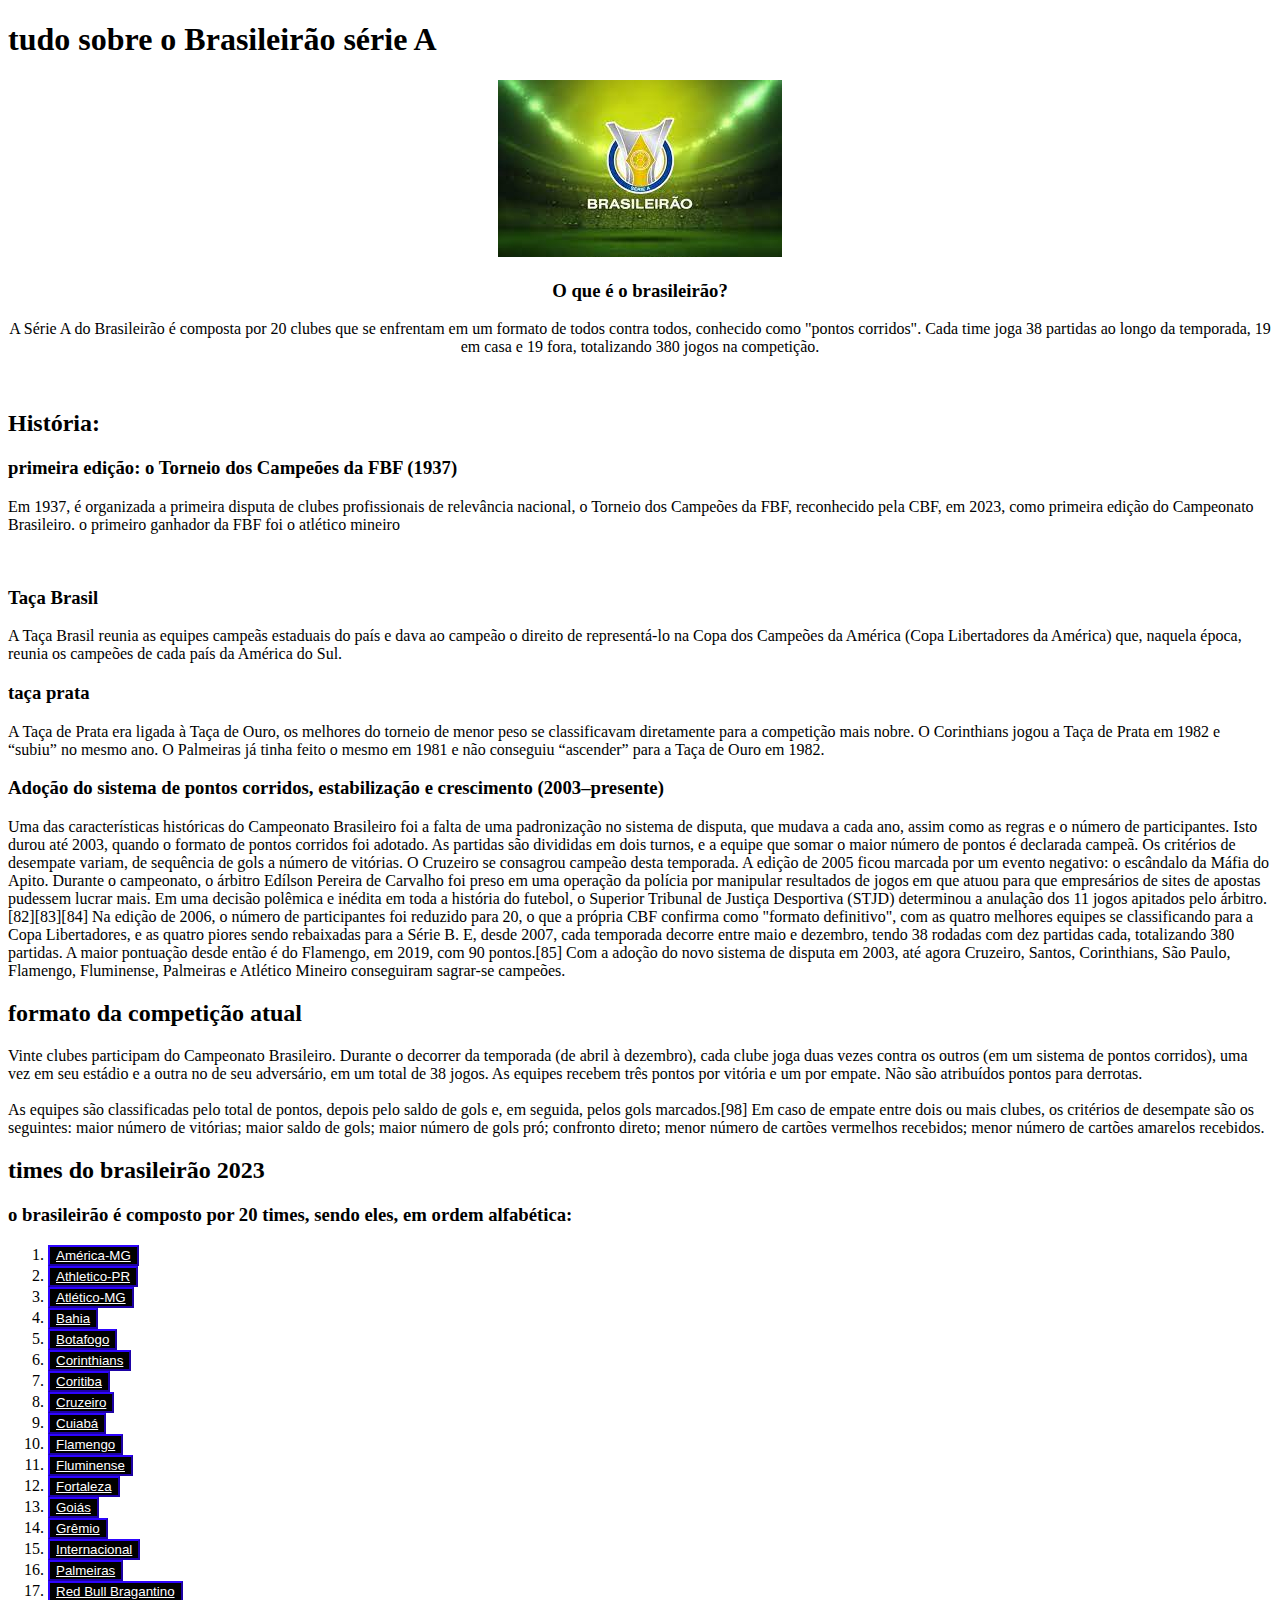
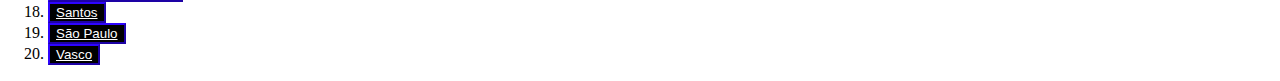
<file: index.html>
<!DOCTYPE html>
<html lang="pt-br">
    <head>
        <meta charset="UTF-8">
        <link rel="stylesheet" href="projeto/pagina.css">
        <title>times brasileirão</title>
    </head>
    <body>
        <h1>tudo sobre o Brasileirão série A</h1>
        <center>
            <img src="[data-uri]">
            <h3>O que é o brasileirão?</h3>
            <p>
                A Série A do Brasileirão é composta por 20 clubes que se enfrentam em um formato
                de todos contra todos, conhecido como "pontos corridos". Cada time joga 38
                partidas ao longo da temporada, 19 em casa e 19 fora, totalizando 380 jogos
                na competição.
            </p>
        </center>
        <br>
        <h2>História:</h2>
        <h3>primeira edição: o Torneio dos Campeões da FBF (1937)</h3>
        <p>
            Em 1937, é organizada a primeira disputa de clubes profissionais 
            de relevância nacional, o Torneio dos Campeões da FBF, reconhecido 
            pela CBF, em 2023, como primeira edição do Campeonato Brasileiro. 
            o primeiro ganhador da FBF foi o atlético mineiro
        </p>
        <br>
        <h3>Taça Brasil</h3>
        <p>
            A Taça Brasil reunia as equipes campeãs estaduais do país e dava 
            ao campeão o direito de representá-lo na Copa dos Campeões da 
            América (Copa Libertadores da América) que, naquela época, 
            reunia os campeões de cada país da América do Sul. 
        </p>
        <h3>taça prata</h3>
        <p>A Taça de Prata era ligada à Taça de Ouro, os melhores do 
            torneio de menor peso se classificavam diretamente para 
            a competição mais nobre. O Corinthians jogou a Taça de 
            Prata em 1982 e “subiu” no mesmo ano. O Palmeiras já tinha 
            feito o mesmo em 1981 e não conseguiu “ascender” para a Taça de Ouro em 1982.
        </p>
        <h3>Adoção do sistema de pontos corridos, estabilização e crescimento (2003–presente)
        </h3>
        <p>
            Uma das características históricas do Campeonato Brasileiro foi a falta de uma
            padronização no sistema de disputa, que mudava a cada ano, assim como as regras 
            e o número de participantes. Isto durou até 2003, quando o formato de pontos 
            corridos foi adotado. As partidas são divididas em dois turnos, e a equipe que 
            somar o maior número de pontos é declarada campeã. Os critérios de desempate variam, 
            de sequência de gols a número de vitórias. O Cruzeiro se consagrou campeão desta temporada.
            A edição de 2005 ficou marcada por um evento negativo: o escândalo da Máfia do Apito. 
            Durante o campeonato, o árbitro Edílson Pereira de Carvalho foi preso em uma operação 
            da polícia por manipular resultados de jogos em que atuou para que empresários de sites 
            de apostas pudessem lucrar mais. Em uma decisão polêmica e inédita em toda a história do 
            futebol, o Superior Tribunal de Justiça Desportiva (STJD) determinou a anulação dos 11 jogos 
            apitados pelo árbitro.[82][83][84] Na edição de 2006, o número de participantes foi reduzido 
            para 20, o que a própria CBF confirma como "formato definitivo", com as quatro melhores 
            equipes se classificando para a Copa Libertadores, e as quatro piores sendo rebaixadas para 
            a Série B. E, desde 2007, cada temporada decorre entre maio e dezembro, tendo 38 rodadas com 
            dez partidas cada, totalizando 380 partidas. A maior pontuação desde então é do Flamengo, em 
            2019, com 90 pontos.[85] Com a adoção do novo sistema de disputa em 2003, até agora Cruzeiro, 
            Santos, Corinthians, São Paulo, Flamengo, Fluminense, Palmeiras e Atlético Mineiro conseguiram 
            sagrar-se campeões.
        </p>
        <h2>formato da competição atual</h2>
        <p>
            Vinte clubes participam do Campeonato Brasileiro. Durante o decorrer da temporada (de abril à dezembro), 
            cada clube joga duas vezes contra os outros (em um sistema de pontos corridos), uma vez em seu estádio 
            e a outra no de seu adversário, em um total de 38 jogos. As equipes recebem três pontos por vitória 
            e um por empate. Não são atribuídos pontos para derrotas.<br><br>
            As equipes são classificadas pelo total de pontos, depois pelo saldo de gols e, em seguida, pelos gols 
            marcados.[98] Em caso de empate entre dois ou mais clubes, os critérios de desempate são os seguintes: 
            maior número de vitórias; maior saldo de gols; maior número de gols pró; confronto direto; menor número 
            de cartões vermelhos recebidos; menor número de cartões amarelos recebidos.
        </p>
        <h2>times do brasileirão 2023</h2>
        <h3>o brasileirão é composto por 20 times, sendo eles, em ordem alfabética:</h3>
        <ol type="1">
            <li>
                <button>
                    <a href="projeto/america.html">América-MG</a>
                </button>
            </li>
            <li>
                <button>
                    <a href="projeto/furacao.html">Athletico-PR</a>
                </button>
            </li>
            <li>
                <button>
                    <a href="projeto/galo.html">Atlético-MG</a>
                </button>
            </li>
            <li>
                <button>
                    <a href="projeto/bahia.html">Bahia</a>
                </button>
            </li>
            <li>
                <button>
                    <a href="projeto/botafogo.html">Botafogo</a>
                </button>
            </li>
            <li>
                <button>
                    <a href="projeto/corinthians.html">Corinthians</a>
                </button>
            </li>
            <li>
                <button>
                    <a href="projeto/coritiba.html">Coritiba</a>
                </button>
            </li>
            <li>
                <button>
                    <a href="projeto/cruzeiro.html">Cruzeiro</a>
                </button>
            </li>
            <li>
                <button>
                    <a href="projeto/cuiaba.html">Cuiabá</a>
                </button>
            </li>
            <li>
                <button>
                    <a href="projeto/flamengo.html">Flamengo</a>
                </button>
            </li>
            <li>
                <button>
                    <a href="projeto/fluminense.html">Fluminense</a>
                </button>
            </li>
            <li>
                <button>
                    <a href="projeto/fortaleza.html">Fortaleza</a>
                </button>
            </li>
            <li>
                <button>
                    <a href="projeto/goias.html">Goiás</a>
                </button>
            </li>
            <li>
                <button>
                    <a href="projeto/gremio.html">Grêmio</a>
                </button>
            </li>
            <li>
                <button>
                    <a href="projeto/internacional.html">Internacional</a>
                </button>
            </li>
            <li>
                <button>
                    <a href="projeto/palmeiras.html">Palmeiras</a>
                </button>
            </li>
            <li>
                <button>
                    <a href="projeto/rbbragantino.html"> Red Bull Bragantino</a>
                </button>
            </li>
            <li>
                <button>
                    <a href="projeto/santos.html">Santos</a>
                </button>
            </li>
            <li>
                <button>
                    <a href="projeto/saopaulo.html">São Paulo</a>
                </button>
            </li>
            <li>
                <button>
                    <a href="projeto/vasco.html"> Vasco</a>
                </button>
            </li>
        </ol>
    </body>
</html>
</file>
<file: projeto/pagina.css>
#oi{
    height: 200px;
    width: 200px;
    right: 30px;
    padding-right: 20px;
    padding-left: 10px;
}
button{
    background-color: rgb(0, 0, 0);
    color: white;
    border-color: rgb(45, 4, 249);
}
a{
    color: white;
}
</file>
